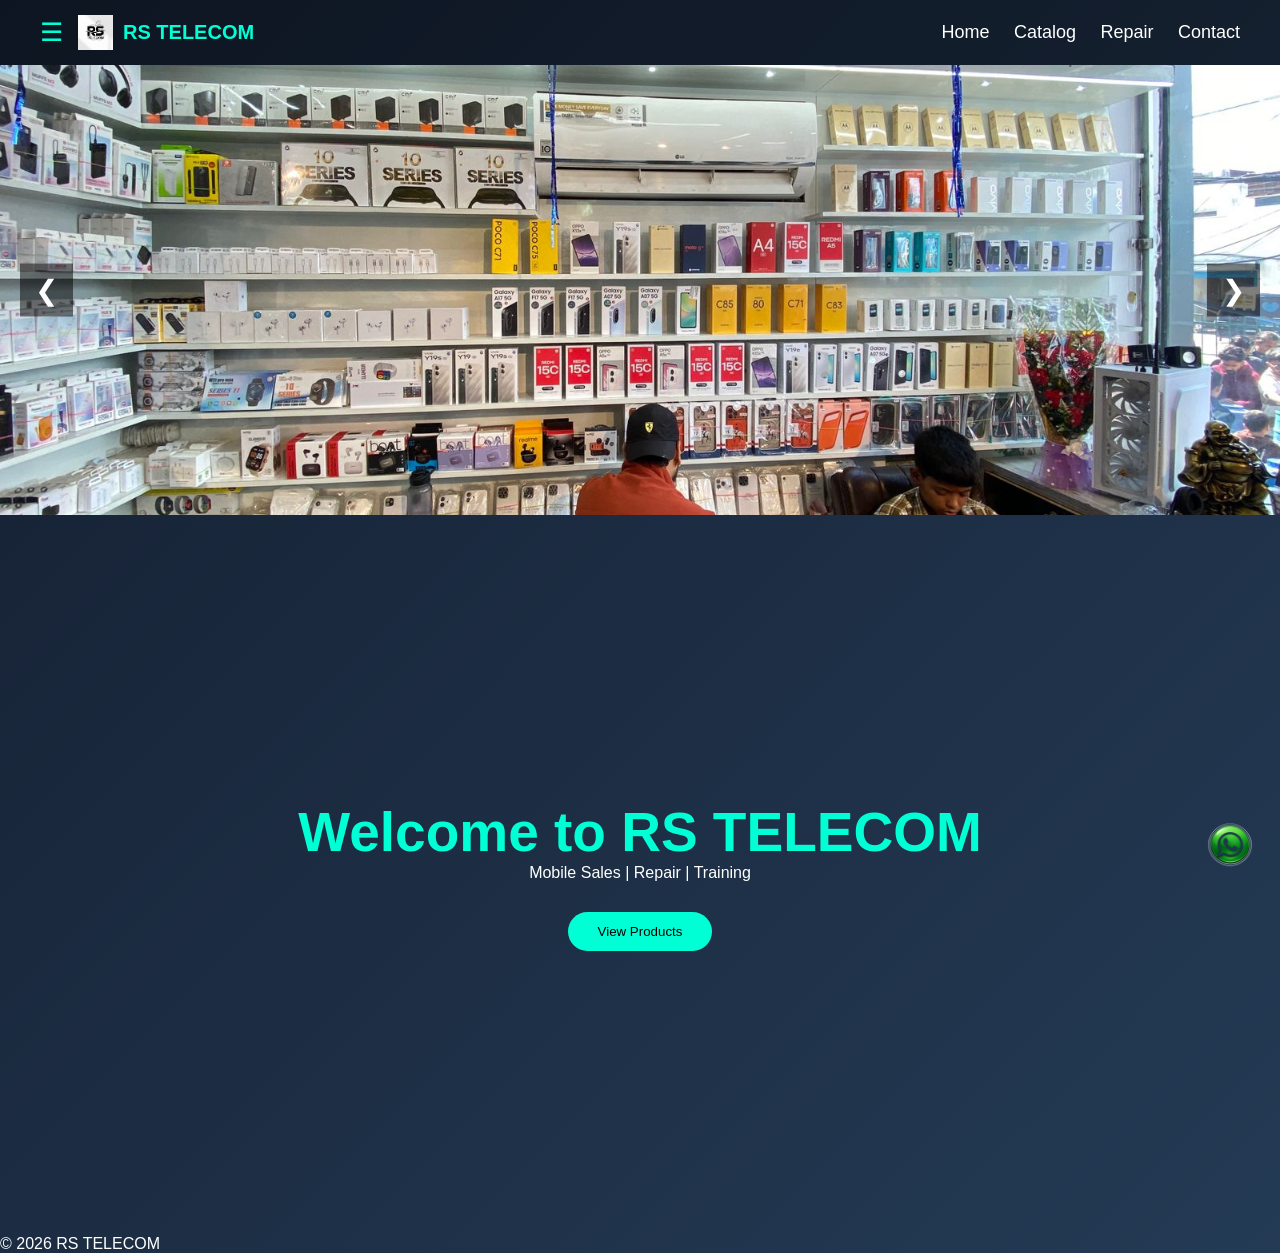
<file: index.html>
<!DOCTYPE html>
<html lang="en">

<head>
<meta charset="UTF-8">
<meta name="viewport" content="width=device-width, initial-scale=1.0">

<title>RS TELECOM</title>
<link rel="icon" type="image/png" href="images/favicon.png">
<link rel="stylesheet" href="css/style.css">

</head>

<body>

<header>

<div class="menu-logo">
<span class="menu-icon" onclick="toggleDrawer()">☰</span>
<div class="logo">
<img src="images/logo.png">
<span>RS TELECOM</span>
</div>
</div>

<nav>
<a href="#">Home</a>
<a href="#">Catalog</a>
<a href="#">Repair</a>
<a href="#">Contact</a>
</nav>

</header>


<div id="drawer" class="drawer">

<a href="#">Home</a>
<a href="#">Mobile Phones</a>
<a href="#">Accessories</a>
<a href="#">Repair Service</a>
<a href="#">Training</a>

</div>

<section class="hero-slider">

<div class="slider">

<div class="slides">

<img src="images/banner1.jpeg" class="slide">
<img src="images/banner2.jpeg" class="slide">
<img src="images/banner3.jpeg" class="slide">

</div>

<button class="prev">❮</button>
<button class="next">❯</button>

<div class="dots"></div>

</div>

</section>
<section class="hero">

<h1>Welcome to RS TELECOM</h1>
<p>Mobile Sales | Repair | Training</p>

<button class="btn">View Products</button>
</section>
 

<footer>

<p>© 2026 RS TELECOM</p>

</footer>

<script src="js/script.js"></script>

</body>

  <a href="https://wa.me/918054262019" class="whatsapp" target="_blank">
<img src="images/whatsapp.png" alt="WhatsApp">
</a>
</html>
</file>
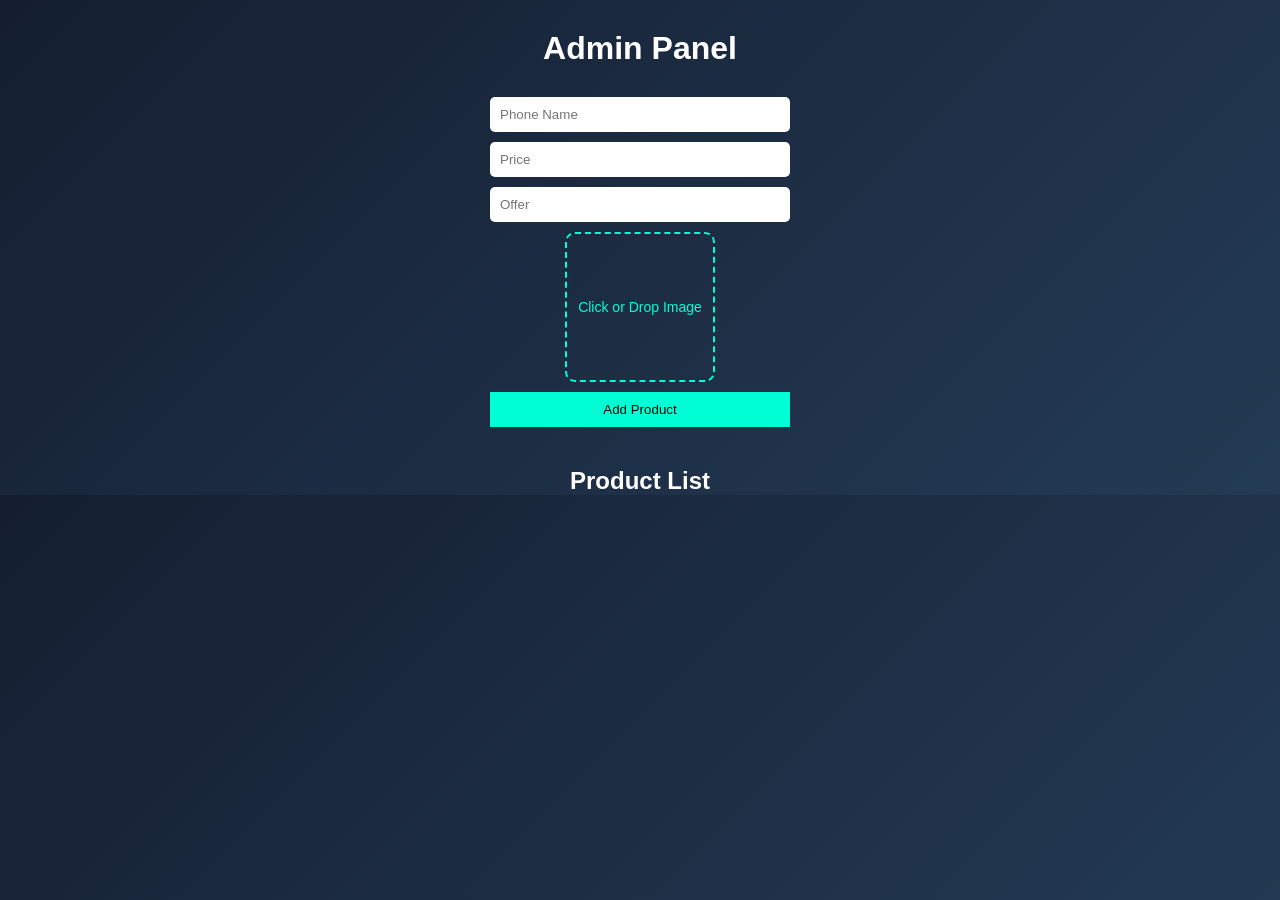
<file: pages/admin.html>
<!DOCTYPE html>
<html>

<head>

<title>Admin Panel - RS TELECOM</title>

<link rel="stylesheet" href="../css/style.css">

</head>

<body>

<h1 style="text-align:center;margin-top:30px;">Admin Panel</h1>

<div class="admin-form">

<input id="name" placeholder="Phone Name">

<input id="price" placeholder="Price">

<input id="offer" placeholder="Offer">

<div id="drop-area" class="drop-area">
<input type="file" id="fileElem" accept="image/*" hidden>
<span>Click or Drop Image</span>
</div>

<button onclick="addProduct()">Add Product</button>

</div>

<h2 style="text-align:center;margin-top:40px;">Product List</h2>

<div id="admin-products" class="products"></div>

<script src="../js/script.js"></script>

</body>

</html>
</file>
<file: css/style.css>
*{
margin:0;
padding:0;
box-sizing:border-box;
font-family:Arial;
}

body{
background:linear-gradient(135deg,#141e30,#243b55);
color:white;
}

/* HEADER */

header{
display:flex;
justify-content:space-between;
align-items:center;
padding:15px 40px;
background:rgba(0,0,0,0.3);
}

.menu-logo{
display:flex;
align-items:center;
gap:15px;
}

.menu-icon{
font-size:26px;
cursor:pointer;
color:#00ffd5;
}

.logo{
display:flex;
align-items:center;
gap:10px;
}
.logo img{
height:35px;
width:auto;
}
.logo span{
font-size:20px;
font-weight:bold;
color:#00ffd5;
}

nav a{
margin-left:20px;
text-decoration:none;
color:white;
font-size:18px;
}

/* HERO */

.hero{
height:80vh;
display:flex;
flex-direction:column;
justify-content:center;
align-items:center;
text-align:center;
}

.hero h1{
font-size:55px;
color:#00ffd5;
}

.btn{
margin-top:30px;
padding:12px 30px;
border:none;
border-radius:30px;
background:#00ffd5;
cursor:pointer;
}

/* DRAWER */

.drawer{
position:fixed;
left:-250px;
top:0;
width:250px;
height:100%;
background:black;
padding:20px;
transition:0.3s;
z-index:1000;
}

.drawer a{
display:block;
color:white;
text-decoration:none;
margin:15px 0;
}
.catalog{
padding:60px;
text-align:center;
}

.catalog h2{
margin-bottom:40px;
color:#00ffd5;
}

.products{
display:flex;
gap:30px;
justify-content:center;
flex-wrap:wrap;
}

.product-card{
background:#1c1c1c;
padding:20px;
border-radius:10px;
width:220px;
text-align:center;
transition:0.3s;
}

.product-card:hover{
transform:translateY(-8px);
}

.product-card img{
width:100%;
height:180px;
object-fit:cover;
border-radius:8px;
transition:0.3s;
}

.product-card:hover img{
transform:scale(1.05);
}

.offer{
color:#00ffd5;
font-weight:bold;
}
/* WhatsApp Floating Button */

.whatsapp{
position:fixed;
bottom:20px;
right:20px;
z-index:1000;
}

.whatsapp img{
width:60px;
height:60px;
}
/* HERO SLIDER */

.hero-slider{
width:100%;
height:450px;
overflow:hidden;
position:relative;
}

.slider{
width:100%;
height:100%;
position:relative;
}

.slides{
display:flex;
width:300%;
height:100%;
transition:transform 0.6s ease;
}

.slide{
width:100%;
height:100%;
object-fit:cover;
}

/* arrows */

.prev,
.next{
position:absolute;
top:50%;
transform:translateY(-50%);
background:rgba(0,0,0,0.5);
color:white;
border:none;
font-size:28px;
padding:10px 15px;
cursor:pointer;
}

.prev{ left:20px; }
.next{ right:20px; }

/* dots */

.dots{
position:absolute;
bottom:15px;
left:50%;
transform:translateX(-50%);
display:flex;
gap:8px;
}

.dot{
width:12px;
height:12px;
border-radius:50%;
background:white;
opacity:0.5;
cursor:pointer;
}

.dot.active{
opacity:1;
background:#00ffd5;
}

/* FEATURED PHONES */

.featured{
padding:60px 20px;
text-align:center;
}

.featured h2{
color:#00ffd5;
margin-bottom:40px;
}

.products{
display:flex;
flex-wrap:wrap;
justify-content:center;
gap:30px;
}

.product-card{
background:#1c1c1c;
width:220px;
padding:20px;
border-radius:10px;
text-align:center;
transition:0.3s;
}

.product-card:hover{
transform:translateY(-10px);
}

.product-card img{
width:100%;
border-radius:8px;
margin-bottom:10px;
}

.price{
font-weight:bold;
margin-top:5px;
}

.offer{
color:#00ffd5;
font-size:14px;
margin-top:5px;
}

/* ADMIN PANEL */

.admin-form{
display:flex;
flex-direction:column;
width:300px;
margin:30px auto;
gap:10px;
}

.admin-form input{
padding:10px;
border-radius:5px;
border:none;
}

.admin-form button{
padding:10px;
background:#00ffd5;
border:none;
cursor:pointer;
}
.product-card button{
margin-top:10px;
padding:6px 10px;
border:none;
background:red;
color:white;
cursor:pointer;
border-radius:5px;
}

/* DRAG DROP IMAGE */

/* SMALL IMAGE DROP BOX */

.drop-area{
width:150px;
height:150px;
border:2px dashed #00ffd5;
border-radius:10px;
display:flex;
align-items:center;
justify-content:center;
text-align:center;
cursor:pointer;
color:#00ffd5;
margin:auto;
font-size:14px;
}

.drop-area img{
width:100%;
height:100%;
object-fit:cover;
border-radius:8px;
}

.drop-area.dragover{
background:rgba(0,255,213,0.1);
}


@keyframes zoomIn{
from{transform:scale(0.7);}
to{transform:scale(1);}
}
</file>
